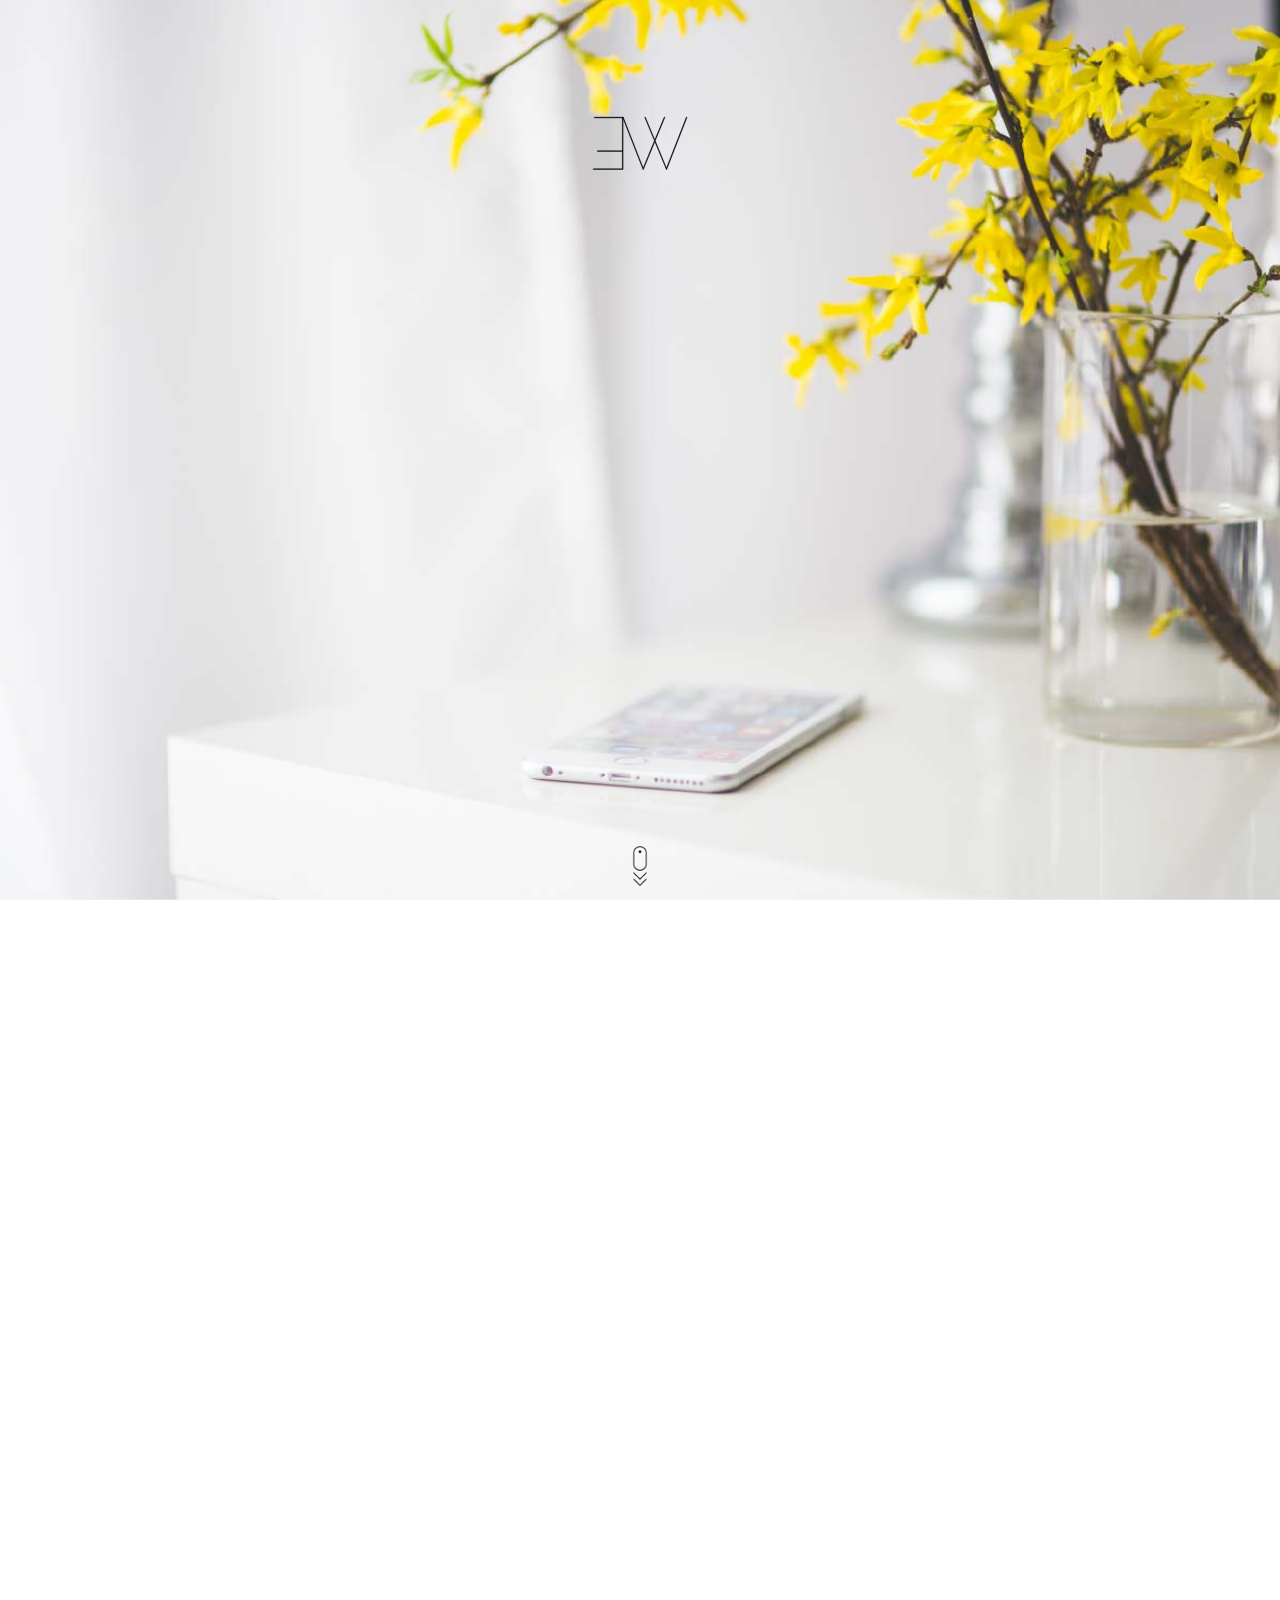
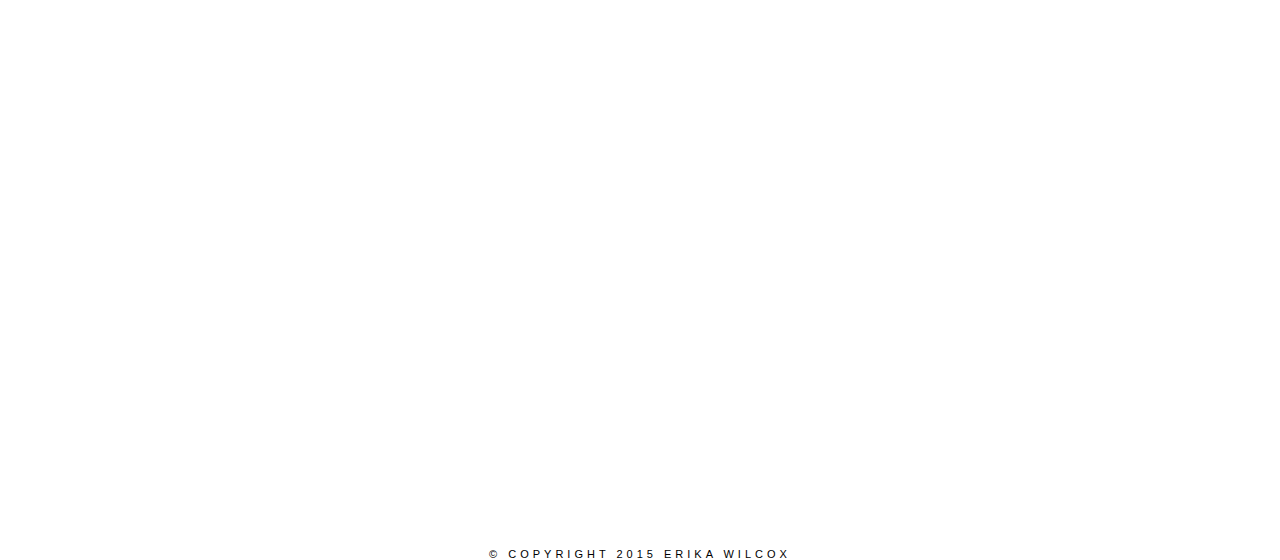
<file: index.html>
<!DOCTYPE html>
<html>
	<head>
		<title>Erika Wilcox</title>

		<meta name="viewport" content="width=1000">

		<link href="css/index.css" rel="stylesheet" type="text/css" />

		<script src='http://cdnjs.cloudflare.com/ajax/libs/jquery/2.1.3/jquery.min.js'></script>
		<script src="js/titleScript.js"></script>
		<script type='text/javascript' src='https://ajax.googleapis.com/ajax/libs/jquery/1.7.2/jquery.min.js'></script>
		<script type="text/javascript" src="js/index.js"></script>
		<script type="text/javascript" src="js/fadeIn.js"></script>

		<script>
		  (function(i,s,o,g,r,a,m){i['GoogleAnalyticsObject']=r;i[r]=i[r]||function(){
		  (i[r].q=i[r].q||[]).push(arguments)},i[r].l=1*new Date();a=s.createElement(o),
		  m=s.getElementsByTagName(o)[0];a.async=1;a.src=g;m.parentNode.insertBefore(a,m)
		  })(window,document,'script','//www.google-analytics.com/analytics.js','ga');

		  ga('create', 'UA-70807991-1', 'auto');
		  ga('send', 'pageview');

		</script>

		<link rel="apple-touch-icon" sizes="57x57" href="favicon/apple-icon-57x57.png">
		<link rel="apple-touch-icon" sizes="60x60" href="favicon/apple-icon-60x60.png">
		<link rel="apple-touch-icon" sizes="72x72" href="favicon/apple-icon-72x72.png">
		<link rel="apple-touch-icon" sizes="76x76" href="favicon/apple-icon-76x76.png">
		<link rel="apple-touch-icon" sizes="114x114" href="favicon/apple-icon-114x114.png">
		<link rel="apple-touch-icon" sizes="120x120" href="favicon/apple-icon-120x120.png">
		<link rel="apple-touch-icon" sizes="144x144" href="favicon/apple-icon-144x144.png">
		<link rel="apple-touch-icon" sizes="152x152" href="favicon/apple-icon-152x152.png">
		<link rel="apple-touch-icon" sizes="180x180" href="favicon/apple-icon-180x180.png">
		<link rel="icon" type="image/png" sizes="192x192"  href="favicon/android-icon-192x192.png">
		<link rel="icon" type="image/png" sizes="32x32" href="favicon/favicon-32x32.png">
		<link rel="icon" type="image/png" sizes="96x96" href="favicon/favicon-96x96.png">
		<link rel="icon" type="image/png" sizes="16x16" href="favicon/favicon-16x16.png">
		<link rel="manifest" href="favicon/manifest.json">
		<meta name="msapplication-TileColor" content="#ffffff">
		<meta name="msapplication-TileImage" content="favicon/ms-icon-144x144.png">
		<meta name="theme-color" content="#ffffff">



	</head>

	<body>

		<header>
			
				<div id="nav">
					<ul>
						<li><a href="http://monicawilcoxdesign.com/" target="_blank" class="smoothScroll">WORK</a></li>
						<li><a href="#about" charset="smoothScroll">ABOUT</a></li>
						<li><a href="pdf/ewResume.pdf" target="_blank" class="smoothScroll">RESUME</a></li> 
						<li><a href="#contact" class="smoothScroll">CONTACT</a></li>

					</ul>
				</div>

			
		</header>

	<div id="wrapper">

		<div id="a" class="panels">
			<div id="svgTitle" class="panels">
				<object width="15%" id="nameSvg" data="svg/EW.svg" type="image/svg+xml">
				</object>

				<div id="nameTitle">
					ERIKA WILCOX

					<div id="titleAbout">
					SOFTWARE ENGINEER x WEB DESIGNER
					</div>	
				</div>

				<div id="scroll">
					<img src="images/scroll.png" width="40px">
				</div>
				
			</div>	

		</div>

    	<div id="b" class="panels">
    		
    		<a name="about"></a>

			<div id="aboutFrame"></div>

			<!-- <hr id="fadeInhr" width="25%"> -->

			<div id="svgAboutHeader" >

			<svg version="1.1" xmlns="http://www.w3.org/2000/svg" xmlns:xlink="http://www.w3.org/1999/xlink" x="0px" y="0px"
				 viewBox="0 0 1000 100" style="enable-background:new 0 0 1000 100;" width="60%" xml:space="preserve">
		
			<g id="fill">
				<g>
					<path class="aFill f1" d="M453.7,33.3h0.3l7.5,17.2h-2.8l-1-2.4H450l-1,2.4h-2.5L453.7,33.3z M456.8,45.9l-2.1-5.3c-0.1-0.2-0.2-0.5-0.3-0.8
						c-0.1-0.3-0.2-0.6-0.3-0.8c-0.1-0.3-0.2-0.6-0.3-0.9c-0.1,0.3-0.2,0.6-0.2,0.9c-0.1,0.2-0.2,0.5-0.3,0.8c-0.1,0.3-0.2,0.6-0.3,0.8
						l-2.1,5.3H456.8z"/>
					<path class="aFill f2" d="M469.2,33.5h6.2c0.8,0,1.5,0.1,2.1,0.3c0.6,0.2,1.1,0.5,1.5,0.9c0.4,0.4,0.7,0.8,0.9,1.4c0.2,0.5,0.3,1.1,0.3,1.7
						c0,0.8-0.2,1.5-0.6,2.1c-0.4,0.6-1,1-1.7,1.2c1.1,0.3,2,0.8,2.6,1.5c0.6,0.8,0.9,1.7,0.9,2.8c0,0.7-0.1,1.4-0.4,2
						c-0.2,0.6-0.6,1.2-1.1,1.6c-0.5,0.5-1,0.8-1.7,1.1s-1.5,0.4-2.4,0.4h-6.6V33.5z M475.3,40.1c0.8,0,1.4-0.2,1.8-0.6
						s0.6-0.9,0.6-1.6c0-0.6-0.2-1.2-0.6-1.6s-1-0.6-1.8-0.6h-3.3v4.3H475.3z M475.7,48.2c1,0,1.8-0.3,2.3-0.8c0.5-0.5,0.7-1.2,0.7-2.1
						c0-0.9-0.3-1.5-0.8-2.1c-0.5-0.5-1.3-0.8-2.4-0.8h-3.7v5.8H475.7z"/>
					<path class="aFill f3" d="M497.5,50.7c-1.2,0-2.4-0.2-3.4-0.6c-1.1-0.4-2-1-2.8-1.8c-0.8-0.8-1.4-1.7-1.9-2.8s-0.7-2.2-0.7-3.5s0.2-2.4,0.7-3.5
						c0.5-1.1,1.1-2,1.9-2.8c0.8-0.8,1.7-1.4,2.8-1.8c1.1-0.4,2.2-0.6,3.4-0.6s2.4,0.2,3.4,0.6c1.1,0.4,2,1,2.8,1.8
						c0.8,0.8,1.4,1.7,1.9,2.8c0.5,1.1,0.7,2.2,0.7,3.5s-0.2,2.4-0.7,3.5c-0.5,1.1-1.1,2-1.9,2.8c-0.8,0.8-1.7,1.4-2.8,1.8
						C499.8,50.5,498.7,50.7,497.5,50.7z M497.5,48.3c0.9,0,1.7-0.2,2.4-0.5s1.4-0.8,1.9-1.3c0.5-0.6,1-1.2,1.2-2
						c0.3-0.8,0.5-1.6,0.5-2.5s-0.2-1.7-0.5-2.5c-0.3-0.8-0.7-1.4-1.2-2c-0.5-0.6-1.2-1-1.9-1.3c-0.7-0.3-1.6-0.5-2.4-0.5
						s-1.7,0.2-2.4,0.5c-0.8,0.3-1.4,0.8-1.9,1.3c-0.5,0.6-0.9,1.2-1.2,2c-0.3,0.8-0.4,1.6-0.4,2.5s0.1,1.7,0.4,2.5
						c0.3,0.8,0.7,1.4,1.2,2s1.2,1,1.9,1.3S496.6,48.3,497.5,48.3z"/>
					<path class="aFill f4" d="M520.9,50.7c-0.9,0-1.8-0.1-2.6-0.4c-0.8-0.3-1.5-0.6-2-1.2s-1-1.2-1.4-1.9c-0.3-0.8-0.5-1.7-0.5-2.7v-11h2.6v10.9
						c0,1.4,0.3,2.4,1,3c0.6,0.6,1.6,0.9,2.8,0.9s2.2-0.3,2.9-0.9c0.7-0.6,1-1.6,1-3V33.5h2.7v11c0,1-0.2,1.9-0.5,2.7
						c-0.3,0.8-0.8,1.4-1.4,1.9c-0.6,0.5-1.3,0.9-2,1.2C522.7,50.6,521.8,50.7,520.9,50.7z"/>
					<path class="aFill f5" d="M540.2,35.8h-5v-2.3h12.8v2.3h-5v14.7h-2.7V35.8z"/>
				</g>
			</g>
			<g id="outline">
				<g>
					<path class="a a1" d="M453.7,33.3h0.3l7.5,17.2h-2.8l-1-2.4H450l-1,2.4h-2.5L453.7,33.3z M456.8,45.9l-2.1-5.3
						c-0.1-0.2-0.2-0.5-0.3-0.8c-0.1-0.3-0.2-0.6-0.3-0.8c-0.1-0.3-0.2-0.6-0.3-0.9c-0.1,0.3-0.2,0.6-0.2,0.9c-0.1,0.2-0.2,0.5-0.3,0.8
						c-0.1,0.3-0.2,0.6-0.3,0.8l-2.1,5.3H456.8z"/>
					<path class="a a2" d="M469.2,33.5h6.2c0.8,0,1.5,0.1,2.1,0.3c0.6,0.2,1.1,0.5,1.5,0.9c0.4,0.4,0.7,0.8,0.9,1.4
						c0.2,0.5,0.3,1.1,0.3,1.7c0,0.8-0.2,1.5-0.6,2.1c-0.4,0.6-1,1-1.7,1.2c1.1,0.3,2,0.8,2.6,1.5c0.6,0.8,0.9,1.7,0.9,2.8
						c0,0.7-0.1,1.4-0.4,2c-0.2,0.6-0.6,1.2-1.1,1.6c-0.5,0.5-1,0.8-1.7,1.1s-1.5,0.4-2.4,0.4h-6.6V33.5z M475.3,40.1
						c0.8,0,1.4-0.2,1.8-0.6s0.6-0.9,0.6-1.6c0-0.6-0.2-1.2-0.6-1.6s-1-0.6-1.8-0.6h-3.3v4.3H475.3z M475.7,48.2c1,0,1.8-0.3,2.3-0.8
						c0.5-0.5,0.7-1.2,0.7-2.1c0-0.9-0.3-1.5-0.8-2.1c-0.5-0.5-1.3-0.8-2.4-0.8h-3.7v5.8H475.7z"/>
					<path class="a a3" d="M497.5,50.7c-1.2,0-2.4-0.2-3.4-0.6c-1.1-0.4-2-1-2.8-1.8c-0.8-0.8-1.4-1.7-1.9-2.8s-0.7-2.2-0.7-3.5
						s0.2-2.4,0.7-3.5c0.5-1.1,1.1-2,1.9-2.8c0.8-0.8,1.7-1.4,2.8-1.8c1.1-0.4,2.2-0.6,3.4-0.6s2.4,0.2,3.4,0.6c1.1,0.4,2,1,2.8,1.8
						c0.8,0.8,1.4,1.7,1.9,2.8c0.5,1.1,0.7,2.2,0.7,3.5s-0.2,2.4-0.7,3.5c-0.5,1.1-1.1,2-1.9,2.8c-0.8,0.8-1.7,1.4-2.8,1.8
						C499.8,50.5,498.7,50.7,497.5,50.7z M497.5,48.3c0.9,0,1.7-0.2,2.4-0.5s1.4-0.8,1.9-1.3c0.5-0.6,1-1.2,1.2-2
						c0.3-0.8,0.5-1.6,0.5-2.5s-0.2-1.7-0.5-2.5c-0.3-0.8-0.7-1.4-1.2-2c-0.5-0.6-1.2-1-1.9-1.3c-0.7-0.3-1.6-0.5-2.4-0.5
						s-1.7,0.2-2.4,0.5c-0.8,0.3-1.4,0.8-1.9,1.3c-0.5,0.6-0.9,1.2-1.2,2c-0.3,0.8-0.4,1.6-0.4,2.5s0.1,1.7,0.4,2.5
						c0.3,0.8,0.7,1.4,1.2,2s1.2,1,1.9,1.3S496.6,48.3,497.5,48.3z"/>
					<path class="a a4" d="M520.9,50.7c-0.9,0-1.8-0.1-2.6-0.4c-0.8-0.3-1.5-0.6-2-1.2s-1-1.2-1.4-1.9c-0.3-0.8-0.5-1.7-0.5-2.7v-11h2.6
						v10.9c0,1.4,0.3,2.4,1,3c0.6,0.6,1.6,0.9,2.8,0.9s2.2-0.3,2.9-0.9c0.7-0.6,1-1.6,1-3V33.5h2.7v11c0,1-0.2,1.9-0.5,2.7
						c-0.3,0.8-0.8,1.4-1.4,1.9c-0.6,0.5-1.3,0.9-2,1.2C522.7,50.6,521.8,50.7,520.9,50.7z"/>
					<path class="a a5" d="M540.2,35.8h-5v-2.3h12.8v2.3h-5v14.7h-2.7V35.8z"/>
				</g>
			</g>
			</svg>			
			
			</div>



			<div class="aboutDisplay" class="panels">
				<div class="aboutMe" id="fadeInAbout">
					<p id="aboutDescription">
					I am a designer and developer, currently enrolled at the University of Kentucky in the Computer Science department. I hold a degree in Architecture from Miami University. When I am working on a project, I like to focus on the user experience and design. If I am not programming, you can find me writing and sketching in my notebook.
					</p>			
				</div>
			
			</div>
    	</div>

    	<div id="c" class="panels">
    		
    		<a name="contact"></a>
			
			<div id="fadeInContact" class="panels">  
	            <div class="contactBlock">
	              <p id="contactInfo">859.351.2914</p>
	              <p id="contactInfo"><a href="mailto:ecwi232@g.uky.edu">erika.wilcox@uky.edu</a>
	              <br>
	              <br>
	              <a id="contactButtons" href="https://www.linkedin.com/in/wilcoxec" target="_blank"><img height="50px" src="images/in.png" /></a>
	              <a id="contactButtons" href="https://github.com/wilcoxec" target="_blank"><img height="50px" src="images/git2.png"/></a>
	              <a id="contactButtons" href="https://www.behance.net/erikawilcox" target="_blank"><img height="50px" src="images/be.png"/></a>
	              </p>
	              <br>
	              <p id="contactInfoTop"><a href="#top">back to top</a></p>

	            </div>
	         </div> 

			<div class="copyRight">
				&copy; COPYRIGHT 2015 ERIKA WILCOX
			</div>

    	</div>
    	
	</div>


	</body>


</html>
</file>
<file: css/index.css>
@font-face {
	font-family: NeutraDemi;
	src: url("../fonts/NeutraTextTFLightDemi.ttf");
	font-weight: lighter;
}

@font-face {
  font-family: KaufmannBold;
  src: url("../fonts/Kaufmann-Bold.otf");
}

@font-face {
  font-family: NeutraThin;
  src: url("../fonts/NeutraDisplayThinAlt.ttf");
}

html, body {
  height: 100%;
  min-height: 100%;
  margin:0;
  padding: 0;
}

#wrapper {
    position:absolute;
    height:100%;
    width:100%;
}

.panels {
    position:relative;

    width:100%;
    z-index:100;
}

#a{
    background-image: url(../images/apple-flowers-iphone-desk.jpg);
    background-size: cover;
    background-repeat: no-repeat;
    position:fixed;
    top:0;
    z-index:-99;
    height: 100%;
}

#b{
   margin-top: 100%;
   background: #fff;
   margin-bottom: 0;
}

#c{
  margin: 0;
  background: #fff;
}

#svgTitle {
  height: 100%;
  text-align: center;

}

#nameSvg{
  padding: 50px;
}

#nameTitle{
  font-family: “Helvetica Neue”, Helvetica, Arial, sans-serif;
  font-style: normal;
  font-size: 20px;
  line-height: 20px;
  letter-spacing: 5px;
}

#titleAbout{
  font-family: “Helvetica Neue”, Helvetica, Arial, sans-serif;
  font-style: normal;
  font-size: 14px;
  line-height: 20px;
  letter-spacing: 5px;
  color: #000;
  margin: 10px; 
}

#nav {
  list-style:none;
  margin:20;
  padding:0;
  text-align:center;
  width: 100%;
  position: absolute;
  z-index: 200;
}

#nav ul {
  margin: 0;
  padding: 0;   
  background-color: #fff; 
}

#nav li {
  display:inline;
  background-color: #fff;
  color: #000;
  list-style-type: none;
}

#nav li a {
  display:inline-block;
  text-decoration: none;
  color: black;
  padding-left: 25px;
  padding-right: 25px;
  padding-bottom: 25px;
  padding-top: 25px;
  font-family: “Helvetica Neue”, Helvetica, Arial, sans-serif;
  font-weight: normal;
  font-size: 9px;
  letter-spacing: 4px;
}

#nav li a:hover {
   text-decoration: none;
   opacity: 0.5;
}

#scroll{

  position: absolute;
  left: 0;
  right: 0;
  margin: 0 auto;
  bottom: 10px;

  -webkit-animation: blink 5s infinite;
  animation: blink 5s infinite;
}



@keyframes blink {
    0% {
        opacity: 1;
    }
    50% {
        opacity: 0;
    }
    100% {
        opacity: 1;
    }
}

@-webkit-keyframes blink {
    0% {
        opacity: 1;
    }
    50% {
        opacity: 0;
    }
    100% {
        opacity: 1;
    }
}







.projectsDisplay {
  text-align: center;
  background-color: #fff;
  margin-top: 50px;
  margin-right: 50px;
  text-transform: uppercase;
  
  font-size: 12px;
  font-family: NeutraDemi;
  font-weight: normal;
  font-size: 11px;
  letter-spacing: 4px;
  
  color: black;
  width: 100%;

  text-decoration: none;
}

#portImg img:hover{
  opacity: 0.5;
  color: #ae9b81;
}
#portImg {
  margin-top: 80px;
}
#projectImg{
  position: relative;
  text-align: center;
}

#projectLink {
    padding-top: 20px;  
    font-family: NeutraDemi;
    font-weight: 400;
    font-size: 13px;
    letter-spacing: 1.25px;
    text-transform:uppercase;
    line-height: 20px;  
    background-color: #fff;
    text-decoration: none;
}

#webLink {
    font-family: NeutraDemi;
    font-weight: 400;
    font-size: 12px;
    letter-spacing: 1.25px;
    text-transform: lowercase;
    line-height: 18px;
    color: #C0C0C0;
    text-decoration: none;
}
#webLink a {
    color: #000;
    text-decoration: none;
}
#webLink a:hover {
    color: #ae9b81;
}

.aboutDisplay{
}




#aboutDescription {
    font-family: “Helvetica Neue”, Helvetica, Arial, sans-serif;
    font-weight: lighter;
    font-size: 14px;
    letter-spacing: 1.5px;
    line-height: 40px;
    margin-left: 200px;
    margin-right: 200px;
    text-align: center;
    margin-top: 0;
    margin-bottom: 0;
}




#contactInfo { 
    font-family: “Helvetica Neue”, Helvetica, Arial, sans-serif;
    font-weight: 400;
    font-size:12px;
    letter-spacing: 1.25px;
    text-transform:lowercase;
    line-height: 18px;
    color: #000;
    margin: 0;
}


.contactBlock {
  padding-right: 250px;
  padding-left: 250px;
  padding-bottom: 250px;
  padding-top: 100px;
  background-color: #fff;
  text-align: center;


}

#contactInfo a{
  text-decoration: none;
  color: black;
}

#contactInfoTop a{
  font-family: “Helvetica Neue”, Helvetica, Arial, sans-serif;
  font-weight: 400;
  letter-spacing: 1.25px;
  text-decoration: none;
  color: black;
  font-size: 9px;
}


#fadeInContact {
    opacity:0;

}

#fadeInAbout{
    opacity:0;
}

#fadeInhr {
  opacity: 0;
}

#fadeInProjects{
    opacity: 0;
}





#contactButtons{
  padding: 15px;
}

#contactButtons:hover{
  opacity: 0.5;
}
.copyRight {
  text-align: center;
  text-decoration: none;
  color: black;
  font-family: “Helvetica Neue”, Helvetica, Arial, sans-serif;
  font-weight: normal;
  font-size: 11px;
  letter-spacing: 4px;
  background-color: #fff;
  margin-top: 0;
}


#svgProjectHeader{
  text-align: center;

}

#svgAboutHeader{
  text-align: center;
  padding-top: 100px;
}



/*SVG ANIMATIONS*/
.st0 {
  fill:none;
  stroke-width: 0.25px;
  stroke-dasharray: 700;
  stroke-dashoffset: 700;
  stroke:#000;
}

.fill {
    fill:none;
}

.a {
  fill:none;
  stroke-width: 0.25px;
  stroke-dasharray: 700;
  stroke-dashoffset: 700;
  stroke:#000;
}

.aFill {
    fill:none;
}

.r {
  fill:none;
  stroke-width: 0.25px;
  stroke-dasharray: 700;
  stroke-dashoffset: 700;
  stroke:#000;
}

.rFill {
    fill:none;
}

@keyframes dash {
  to {
    stroke-dashoffset: 0;
  }
}

@-webkit-keyframes dash {
  to {
    stroke-dashoffset: 0;
  }
}

@-webkit-keyframes filling {
  from { fill: none; }
  to { fill: #000;}
}

@keyframes filling {
  from { fill:none; }
  to { fill: #000; }
}
</file>
